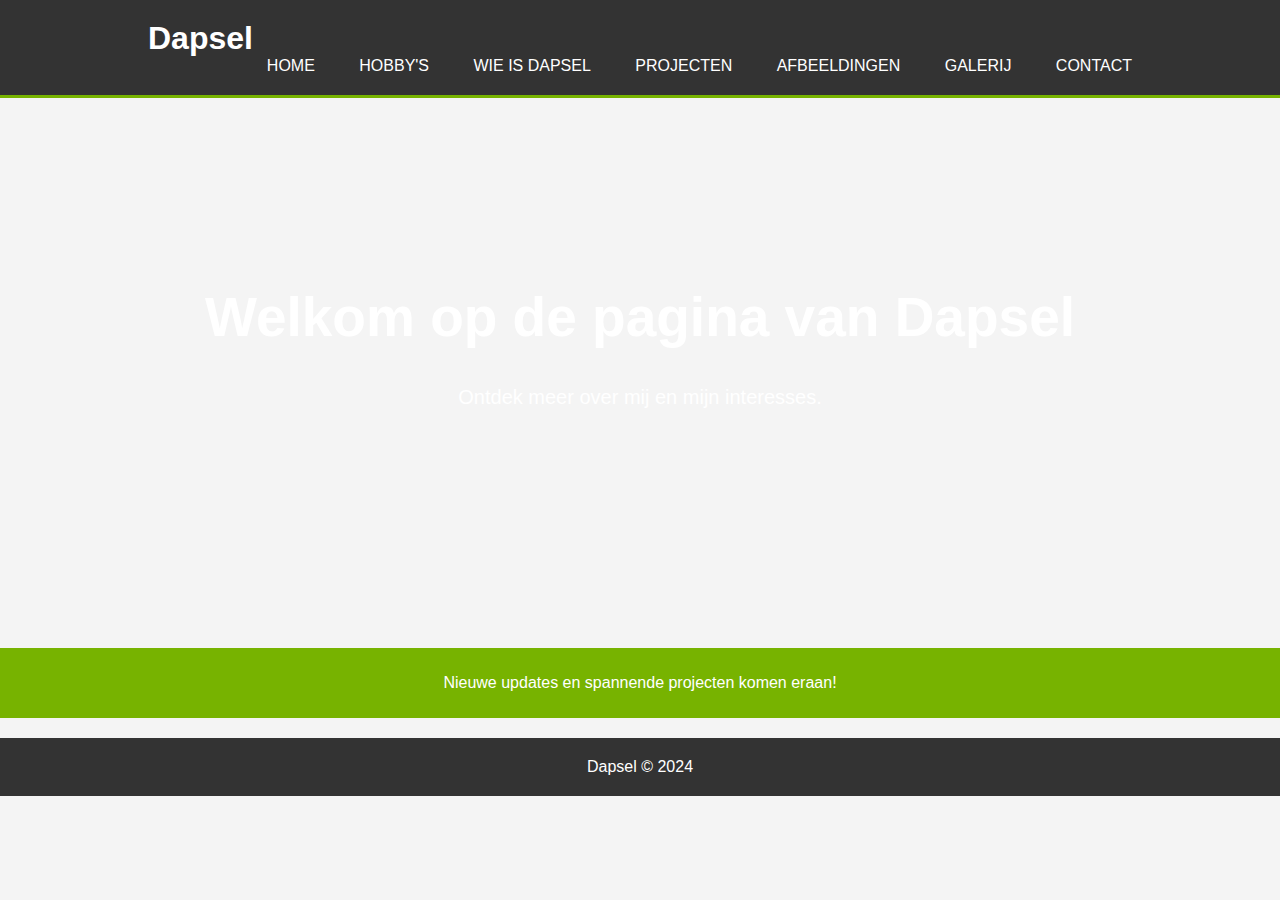
<file: index.html>
<!DOCTYPE html>
<html lang="nl">
<head>
    <meta charset="UTF-8">
    <meta name="viewport" content="width=device-width, initial-scale=1.0">
    <title>Dapsel - Welkom</title>
    <link rel="stylesheet" href="styles.css">
</head>
<body>
    <header>
        <div class="container">
            <h1>Dapsel</h1>
            <nav>
                <ul>
                    <li><a href="index.html">Home</a></li>
                    <li><a href="hobbies.html">Hobby's</a></li>
                    <li><a href="wie_is_dapsel.html">Wie is Dapsel</a></li>
                    <li><a href="projecten.html">Projecten</a></li>
                    <li><a href="afbeeldingen.html">Afbeeldingen</a></li>
                    <li><a href="gallerij.html">Galerij</a></li>
                    <li><a href="contact.html">Contact</a></li>
                </ul>
            </nav>
        </div>
    </header>
    <section class="showcase">
        <div class="container">
            <h1>Welkom op de pagina van Dapsel</h1>
            <p>Ontdek meer over mij en mijn interesses.</p>
        </div>
    </section>
    <section class="banner">
        <p>Nieuwe updates en spannende projecten komen eraan!</p>
    </section>
    <footer>
        <p>Dapsel &copy; 2024</p>
    </footer>
</body>
</html>
</file>
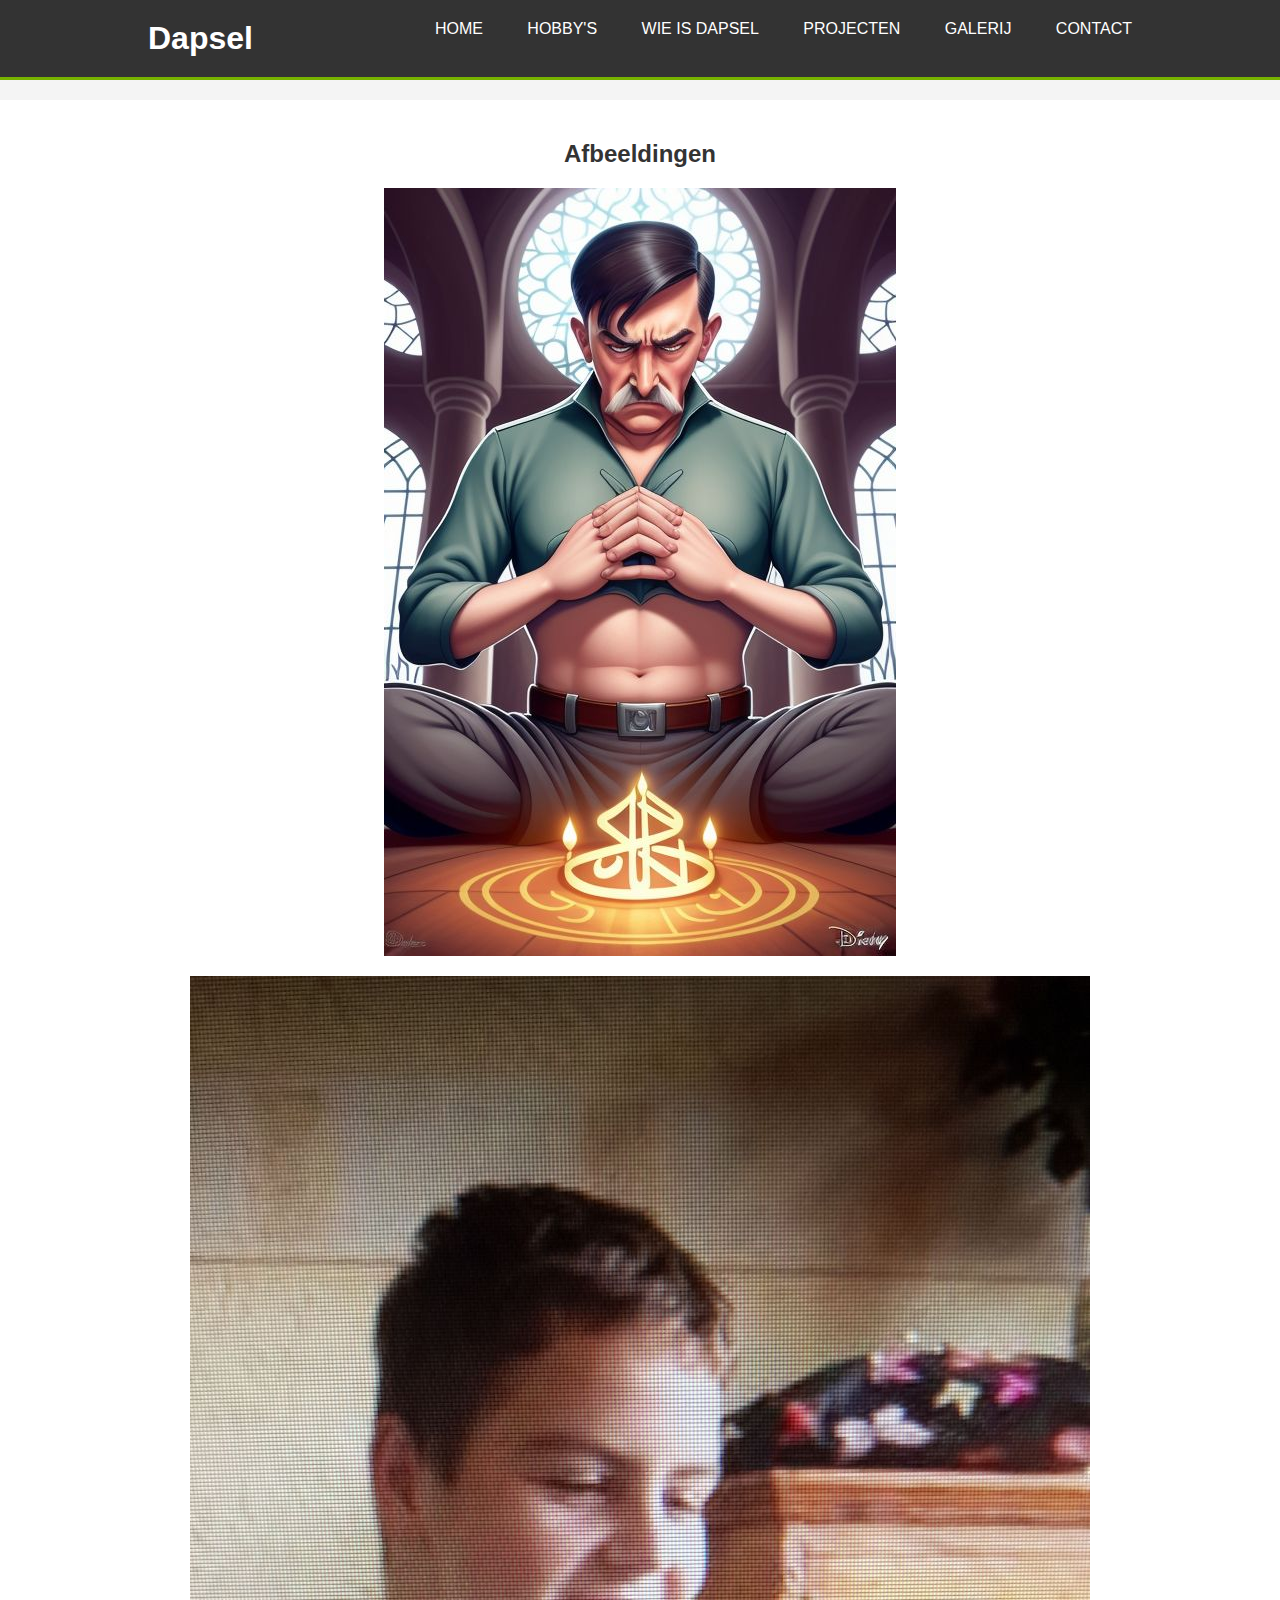
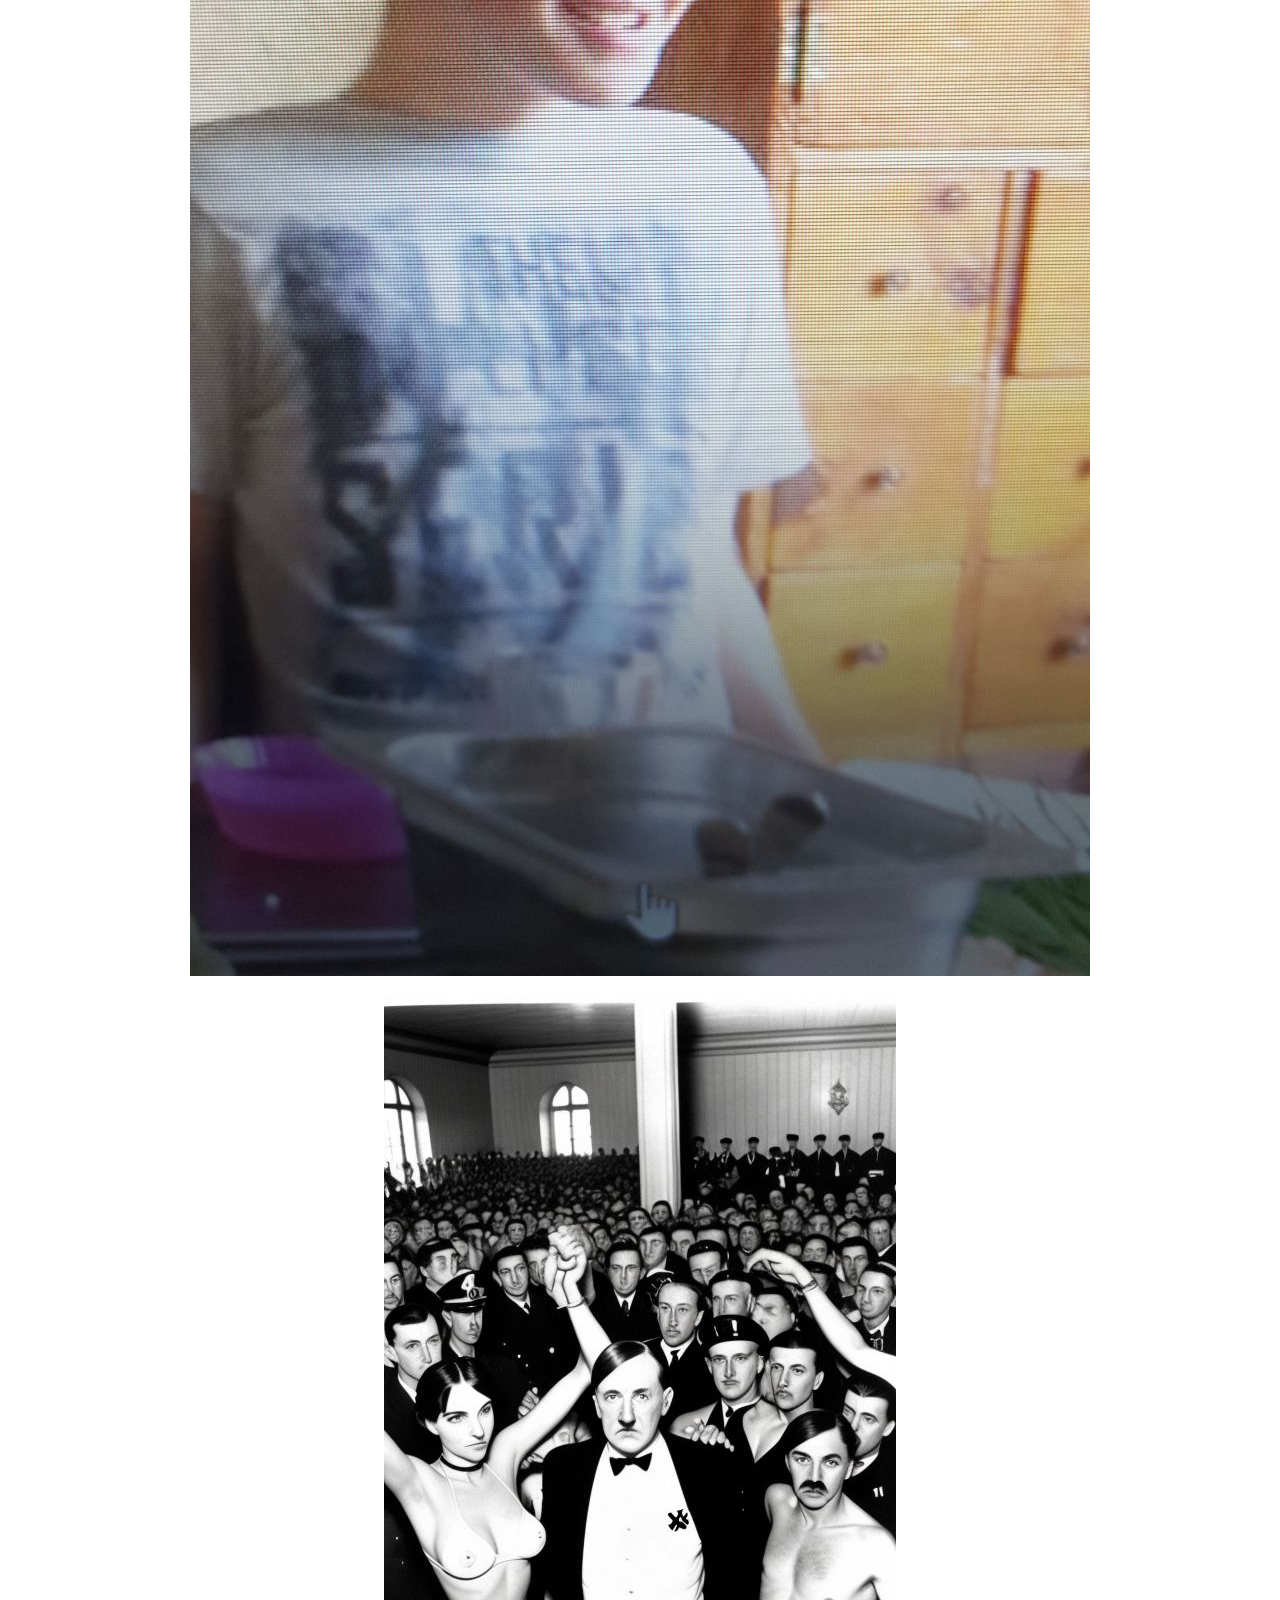
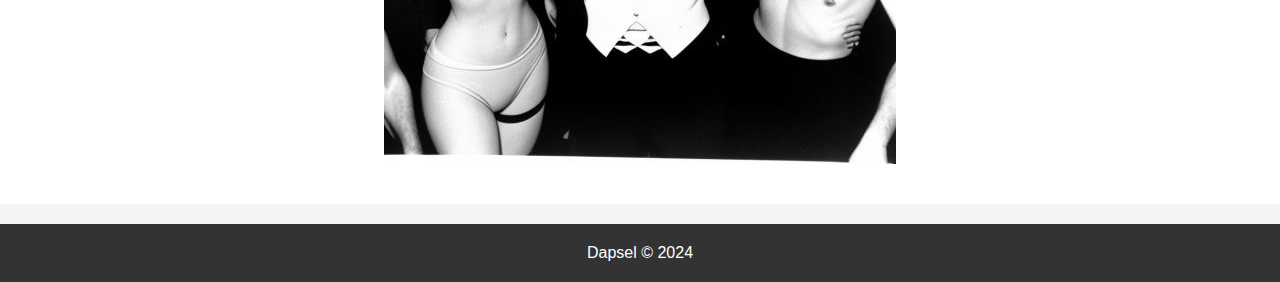
<file: afbeeldingen.html>
<!DOCTYPE html>
<html lang="nl">
<head>
    <meta charset="UTF-8">
    <meta name="viewport" content="width=device-width, initial-scale=1.0">
    <title>Dapsel - Afbeeldingen</title>
    <link rel="stylesheet" href="styles.css">
</head>
<body>
    <header>
        <div class="container">
            <h1>Dapsel</h1>
            <nav>
                <ul>
                    <li><a href="index.html">Home</a></li>
                    <li><a href="hobbies.html">Hobby's</a></li>
                    <li><a href="wie_is_dapsel.html">Wie is Dapsel</a></li>
                    <li><a href="projecten.html">Projecten</a></li>
                    <li><a href="gallerij.html">Galerij</a></li>
                    <li><a href="contact.html">Contact</a></li>
                </ul>
            </nav>
        </div>
    </header>
    <section class="content">
        <div class="container">
            <h2>Afbeeldingen</h2>
            <img src="images/image1.jpg" alt="Afbeelding 1">
            <img src="images/image2.jpg" alt="Afbeelding 2">
            <img src="images/image3.jpg" alt="Afbeelding 3">
        </div>
    </section>
    <footer>
        <p>Dapsel &copy; 2024</p>
    </footer>
</body>
</html>
</file>
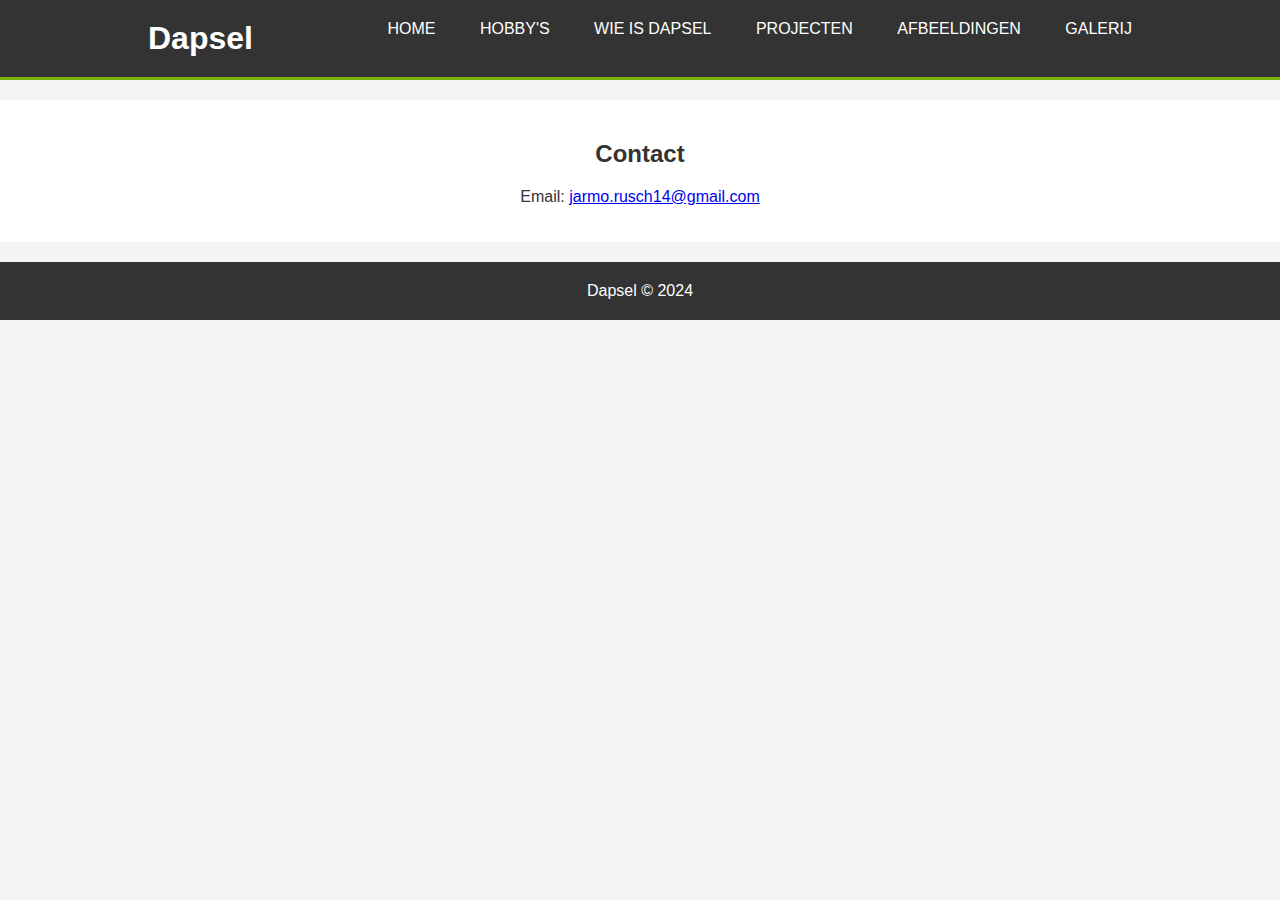
<file: contact.html>
<!DOCTYPE html>
<html lang="nl">
<head>
    <meta charset="UTF-8">
    <meta name="viewport" content="width=device-width, initial-scale=1.0">
    <title>Dapsel - Contact</title>
    <link rel="stylesheet" href="styles.css">
</head>
<body>
    <header>
        <div class="container">
            <h1>Dapsel</h1>
            <nav>
                <ul>
                    <li><a href="index.html">Home</a></li>
                    <li><a href="hobbies.html">Hobby's</a></li>
                    <li><a href="wie_is_dapsel.html">Wie is Dapsel</a></li>
                    <li><a href="projecten.html">Projecten</a></li>
                    <li><a href="afbeeldingen.html">Afbeeldingen</a></li>
                    <li><a href="gallerij.html">Galerij</a></li>
                </ul>
            </nav>
        </div>
    </header>
    <section class="content">
        <div class="container">
            <h2>Contact</h2>
            <div class="contact">
                <p>Email: <a href="mailto:jarmo.rusch14@gmail.com">jarmo.rusch14@gmail.com</a></p>
            </div>
        </div>
    </section>
    <footer>
        <p>Dapsel &copy; 2024</p>
    </footer>
</body>
</html>
</file>
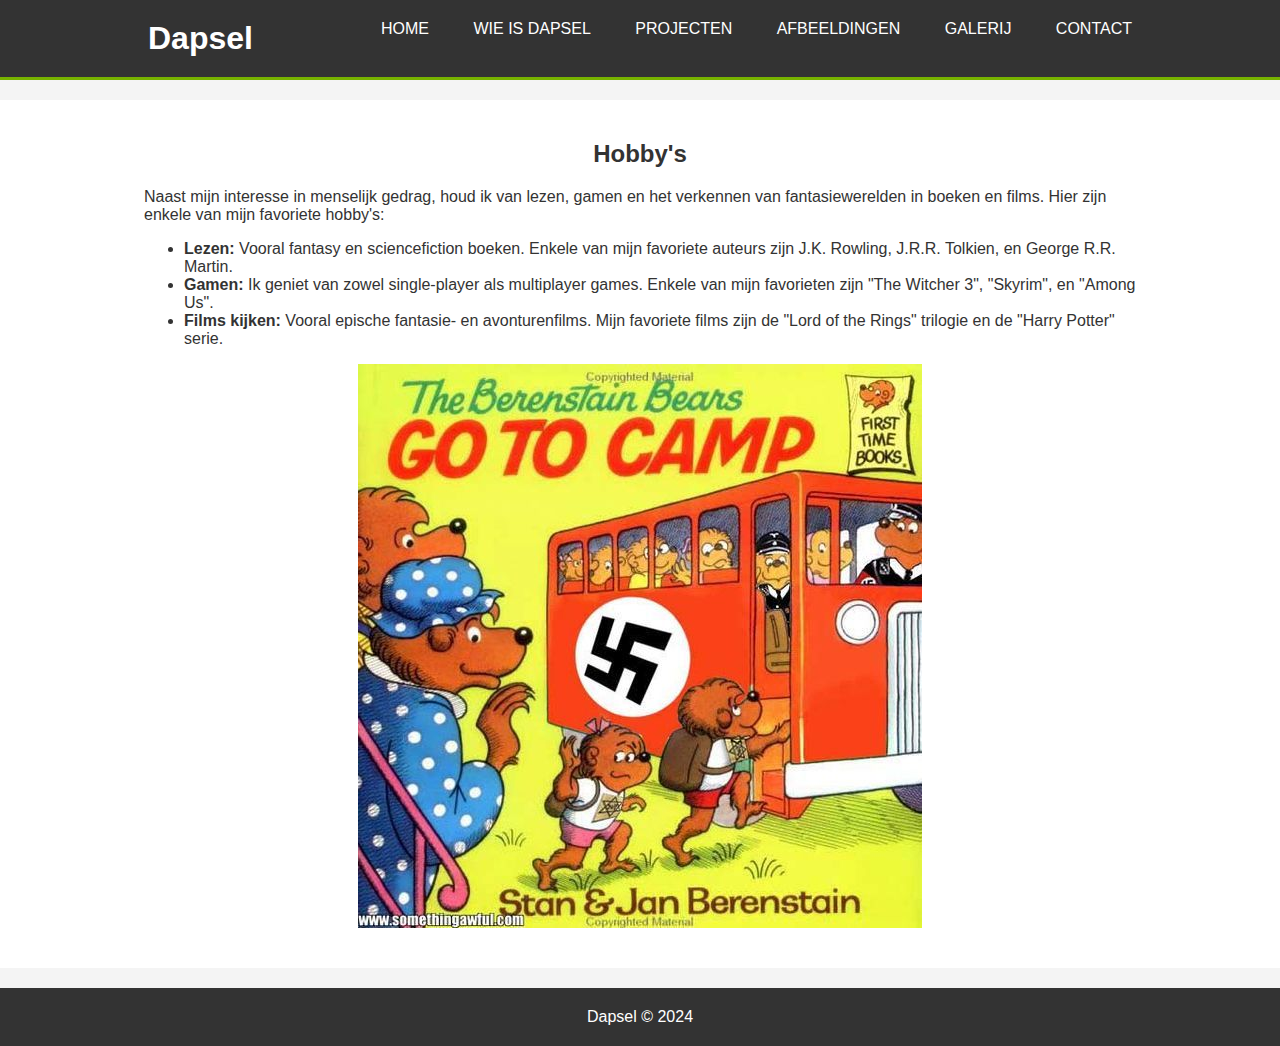
<file: hobbies.html>
<!DOCTYPE html>
<html lang="nl">
<head>
    <meta charset="UTF-8">
    <meta name="viewport" content="width=device-width, initial-scale=1.0">
    <title>Dapsel - Hobby's</title>
    <link rel="stylesheet" href="styles.css">
</head>
<body>
    <header>
        <div class="container">
            <h1>Dapsel</h1>
            <nav>
                <ul>
                    <li><a href="index.html">Home</a></li>
                    <li><a href="wie_is_dapsel.html">Wie is Dapsel</a></li>
                    <li><a href="projecten.html">Projecten</a></li>
                    <li><a href="afbeeldingen.html">Afbeeldingen</a></li>
                    <li><a href="gallerij.html">Galerij</a></li>
                    <li><a href="contact.html">Contact</a></li>
                </ul>
            </nav>
        </div>
    </header>
    <section class="content">
        <div class="container">
            <h2>Hobby's</h2>
            <p>Naast mijn interesse in menselijk gedrag, houd ik van lezen, gamen en het verkennen van fantasiewerelden in boeken en films. Hier zijn enkele van mijn favoriete hobby's:</p>
            <ul>
                <li><strong>Lezen:</strong> Vooral fantasy en sciencefiction boeken. Enkele van mijn favoriete auteurs zijn J.K. Rowling, J.R.R. Tolkien, en George R.R. Martin.</li>
                <li><strong>Gamen:</strong> Ik geniet van zowel single-player als multiplayer games. Enkele van mijn favorieten zijn "The Witcher 3", "Skyrim", en "Among Us".</li>
                <li><strong>Films kijken:</strong> Vooral epische fantasie- en avonturenfilms. Mijn favoriete films zijn de "Lord of the Rings" trilogie en de "Harry Potter" serie.</li>
            </ul>
            <img src="images/hobby_image.jpg" alt="Hobby Afbeelding">
        </div>
    </section>
    <footer>
        <p>Dapsel &copy; 2024</p>
    </footer>
</body>
</html>
</file>
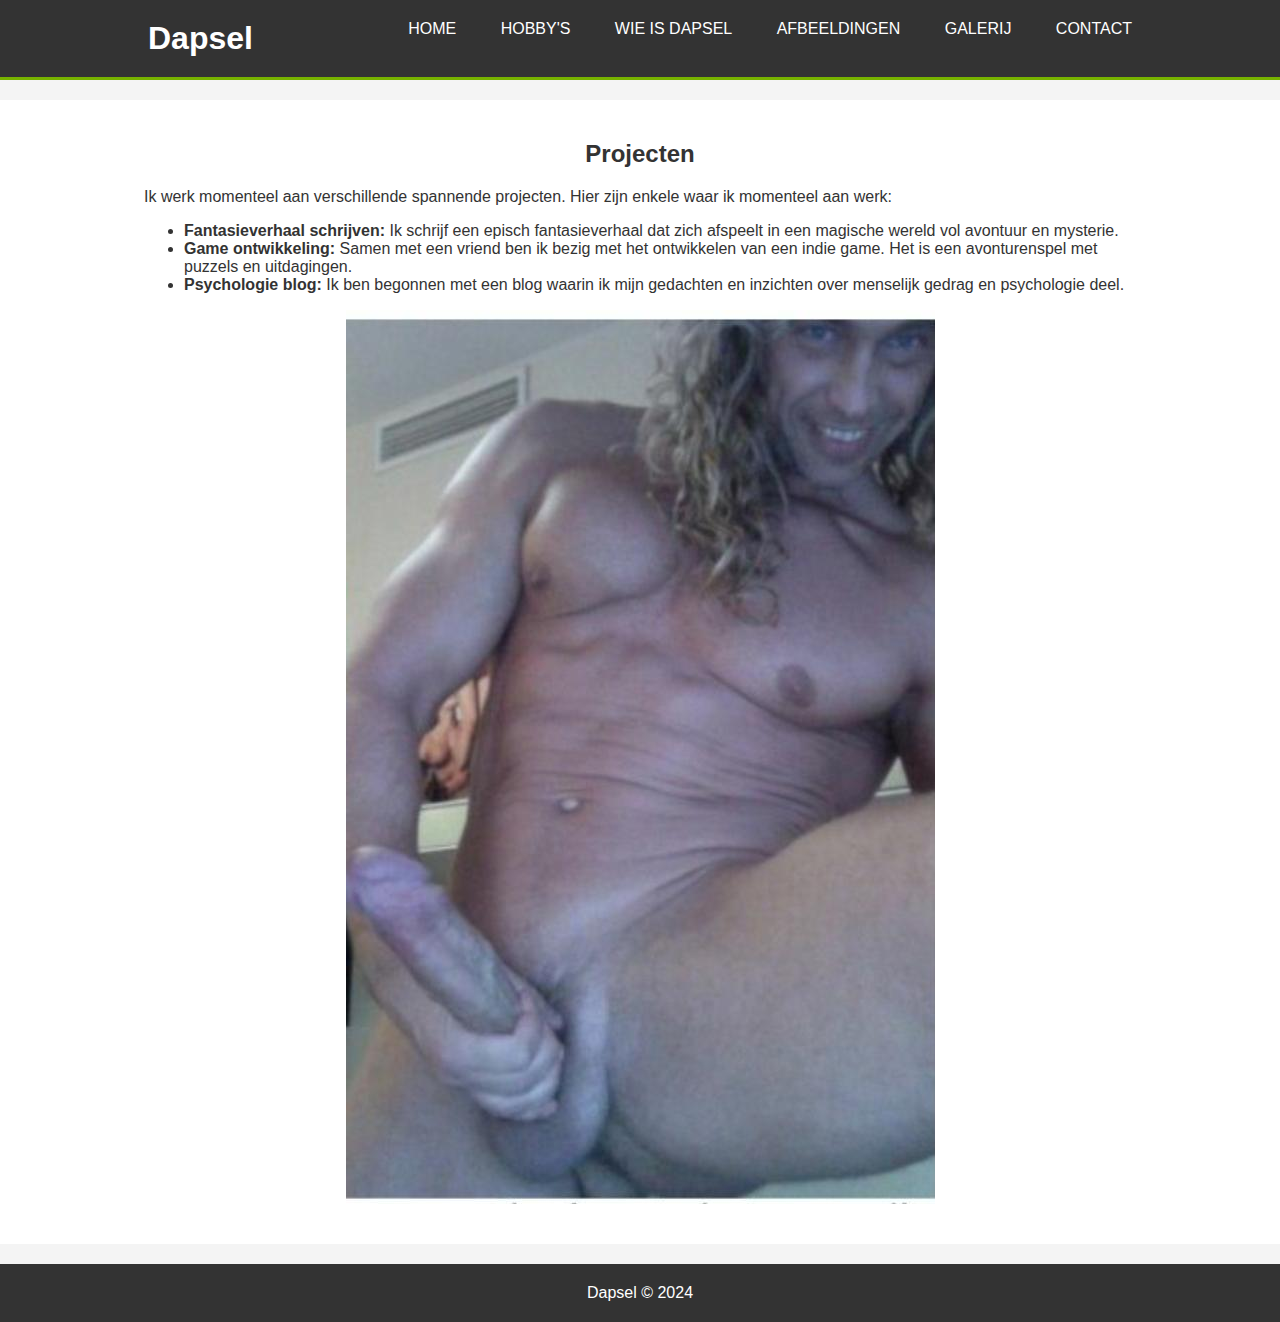
<file: projecten.html>
<!DOCTYPE html>
<html lang="nl">
<head>
    <meta charset="UTF-8">
    <meta name="viewport" content="width=device-width, initial-scale=1.0">
    <title>Dapsel - Projecten</title>
    <link rel="stylesheet" href="styles.css">
</head>
<body>
    <header>
        <div class="container">
            <h1>Dapsel</h1>
            <nav>
                <ul>
                    <li><a href="index.html">Home</a></li>
                    <li><a href="hobbies.html">Hobby's</a></li>
                    <li><a href="wie_is_dapsel.html">Wie is Dapsel</a></li>
                    <li><a href="afbeeldingen.html">Afbeeldingen</a></li>
                    <li><a href="gallerij.html">Galerij</a></li>
                    <li><a href="contact.html">Contact</a></li>
                </ul>
            </nav>
        </div>
    </header>
    <section class="content">
        <div class="container">
            <h2>Projecten</h2>
            <p>Ik werk momenteel aan verschillende spannende projecten. Hier zijn enkele waar ik momenteel aan werk:</p>
            <ul>
                <li><strong>Fantasieverhaal schrijven:</strong> Ik schrijf een episch fantasieverhaal dat zich afspeelt in een magische wereld vol avontuur en mysterie.</li>
                <li><strong>Game ontwikkeling:</strong> Samen met een vriend ben ik bezig met het ontwikkelen van een indie game. Het is een avonturenspel met puzzels en uitdagingen.</li>
                <li><strong>Psychologie blog:</strong> Ik ben begonnen met een blog waarin ik mijn gedachten en inzichten over menselijk gedrag en psychologie deel.</li>
            </ul>
            <img src="images/project_image.jpg" alt="Project Afbeelding">
        </div>
    </section>
    <footer>
        <p>Dapsel &copy; 2024</p>
    </footer>
</body>
</html>
</file>
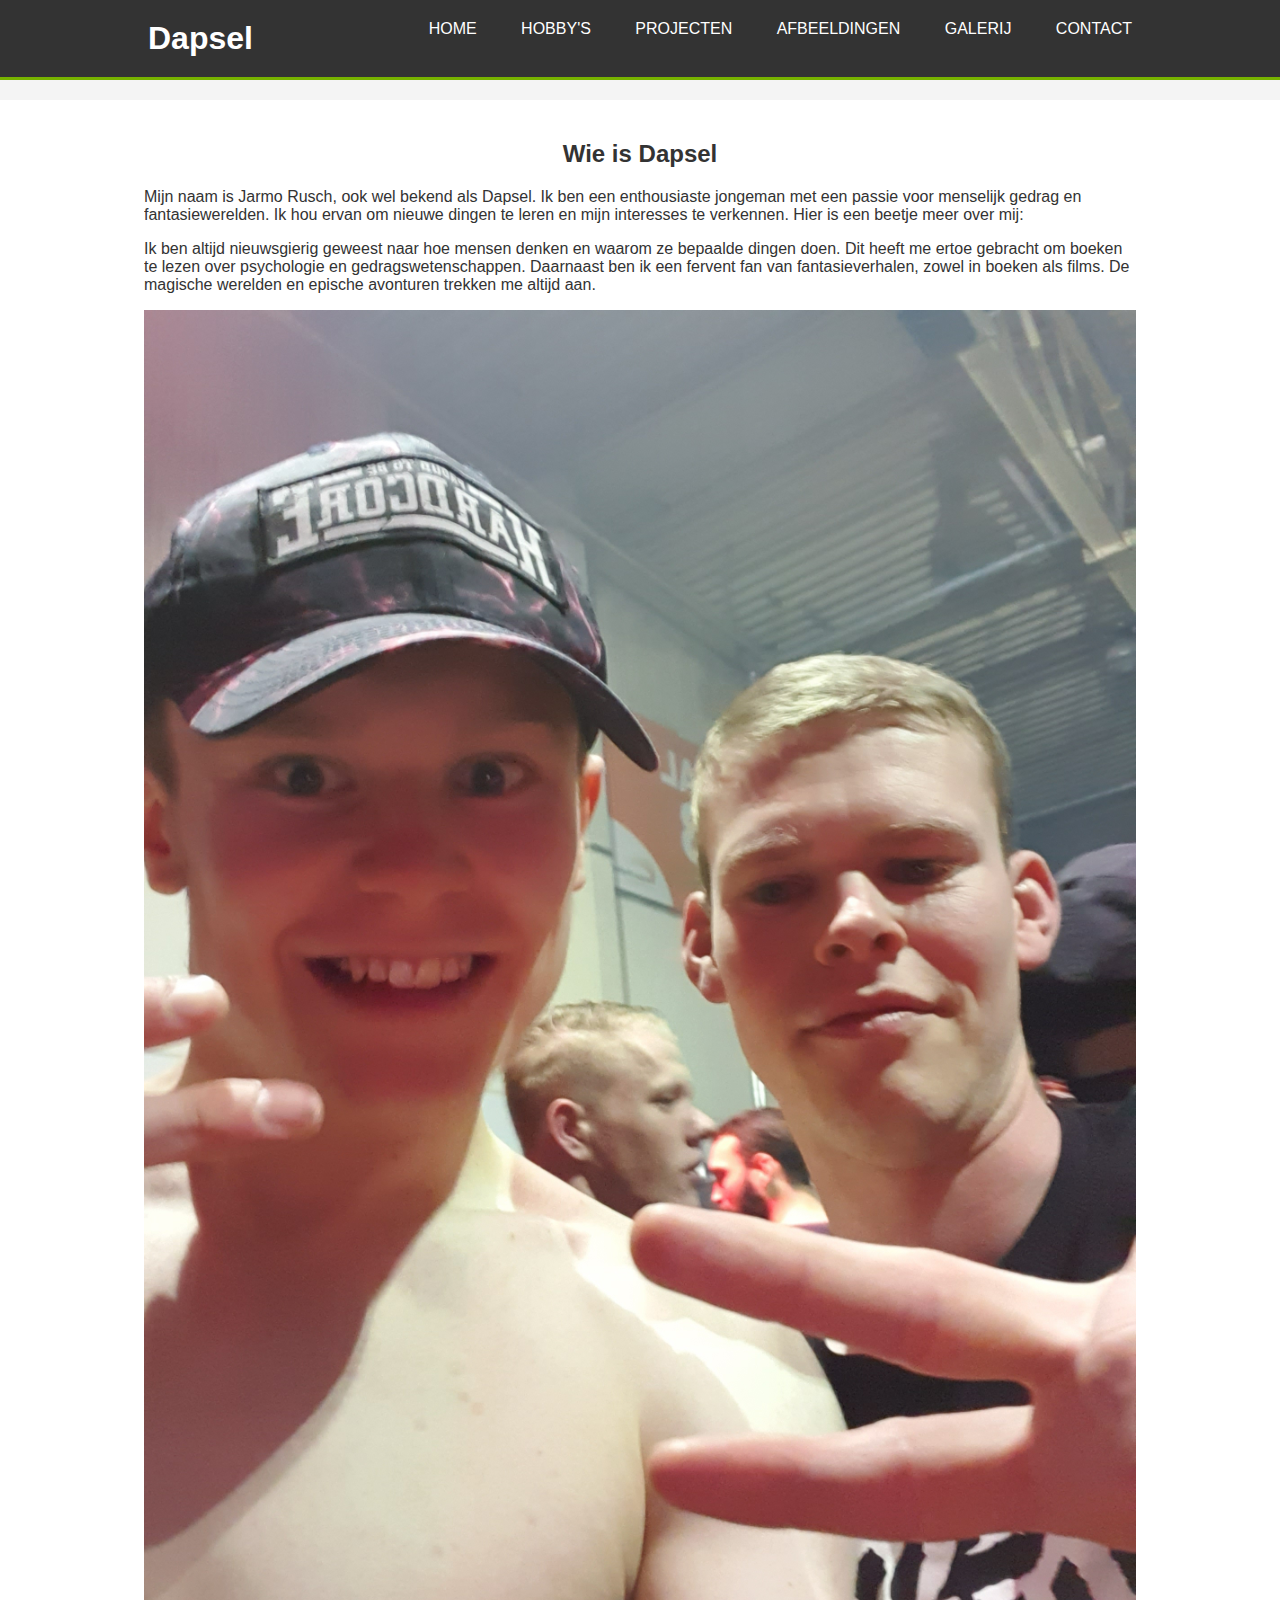
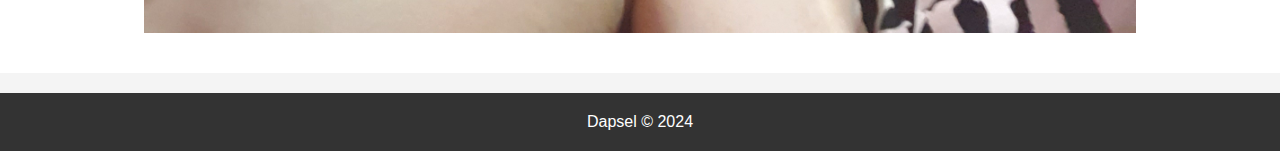
<file: wie_is_dapsel.html>
<!DOCTYPE html>
<html lang="nl">
<head>
    <meta charset="UTF-8">
    <meta name="viewport" content="width=device-width, initial-scale=1.0">
    <title>Dapsel - Wie is Dapsel</title>
    <link rel="stylesheet" href="styles.css">
</head>
<body>
    <header>
        <div class="container">
            <h1>Dapsel</h1>
            <nav>
                <ul>
                    <li><a href="index.html">Home</a></li>
                    <li><a href="hobbies.html">Hobby's</a></li>
                    <li><a href="projecten.html">Projecten</a></li>
                    <li><a href="afbeeldingen.html">Afbeeldingen</a></li>
                    <li><a href="gallerij.html">Galerij</a></li>
                    <li><a href="contact.html">Contact</a></li>
                </ul>
            </nav>
        </div>
    </header>
    <section class="content">
        <div class="container">
            <h2>Wie is Dapsel</h2>
            <p>Mijn naam is Jarmo Rusch, ook wel bekend als Dapsel. Ik ben een enthousiaste jongeman met een passie voor menselijk gedrag en fantasiewerelden. Ik hou ervan om nieuwe dingen te leren en mijn interesses te verkennen. Hier is een beetje meer over mij:</p>
            <p>Ik ben altijd nieuwsgierig geweest naar hoe mensen denken en waarom ze bepaalde dingen doen. Dit heeft me ertoe gebracht om boeken te lezen over psychologie en gedragswetenschappen. Daarnaast ben ik een fervent fan van fantasieverhalen, zowel in boeken als films. De magische werelden en epische avonturen trekken me altijd aan.</p>
            <img src="images/profile_image.jpg" alt="Dapsel">
        </div>
    </section>
    <footer>
        <p>Dapsel &copy; 2024</p>
    </footer>
</body>
</html>
</file>
<file: styles.css>
/* Basisstijl */
body {
    font-family: Arial, sans-serif;
    margin: 0;
    padding: 0;
    background-color: #f4f4f4;
    color: #333;
}

.container {
    width: 80%;
    margin: auto;
    overflow: hidden;
}

/* Headerstijl */
header {
    background: #333;
    color: #fff;
    padding: 20px 0;
    border-bottom: #77b300 3px solid;
}

header h1 {
    float: left;
    margin: 0;
    padding: 0 20px;
}

header nav {
    float: right;
}

header ul {
    margin: 0;
    padding: 0;
    list-style: none;
}

header li {
    display: inline;
    padding: 0 20px;
}

header a {
    color: #fff;
    text-decoration: none;
    text-transform: uppercase;
    font-size: 16px;
}

/* Showcase stijl */
.showcase {
    background: url('https://via.placeholder.com/1200x400') no-repeat center center/cover;
    color: #fff;
    height: 400px;
    text-align: center;
    padding-top: 150px;
}

.showcase h1 {
    font-size: 55px;
}

.showcase p {
    font-size: 20px;
}

/* Contentstijl */
.content {
    padding: 20px;
    background: #fff;
    margin-top: 20px;
}

.content h2 {
    text-align: center;
    margin-bottom: 20px;
}

/* Afbeeldingsstijl */
.content img {
    max-width: 100%;
    height: auto;
    display: block;
    margin: 0 auto 20px auto;
}

/* Galerijstijl */
.gallery {
    display: flex;
    flex-wrap: wrap;
    justify-content: space-around;
}

.gallery img {
    margin: 10px;
    width: 200px;
    height: 200px;
    object-fit: cover;
}

/* Footerstijl */
footer {
    background: #333;
    color: #fff;
    text-align: center;
    padding: 20px 0;
    margin-top: 20px;
}

footer p {
    margin: 0;
}

/* Contact stijl */
.contact {
    text-align: center;
    margin-top: 20px;
}

/* Stijl voor banners */
.banner {
    background: #77b300;
    color: #fff;
    text-align: center;
    padding: 10px 0;
    margin-bottom: 20px;
}
</file>
